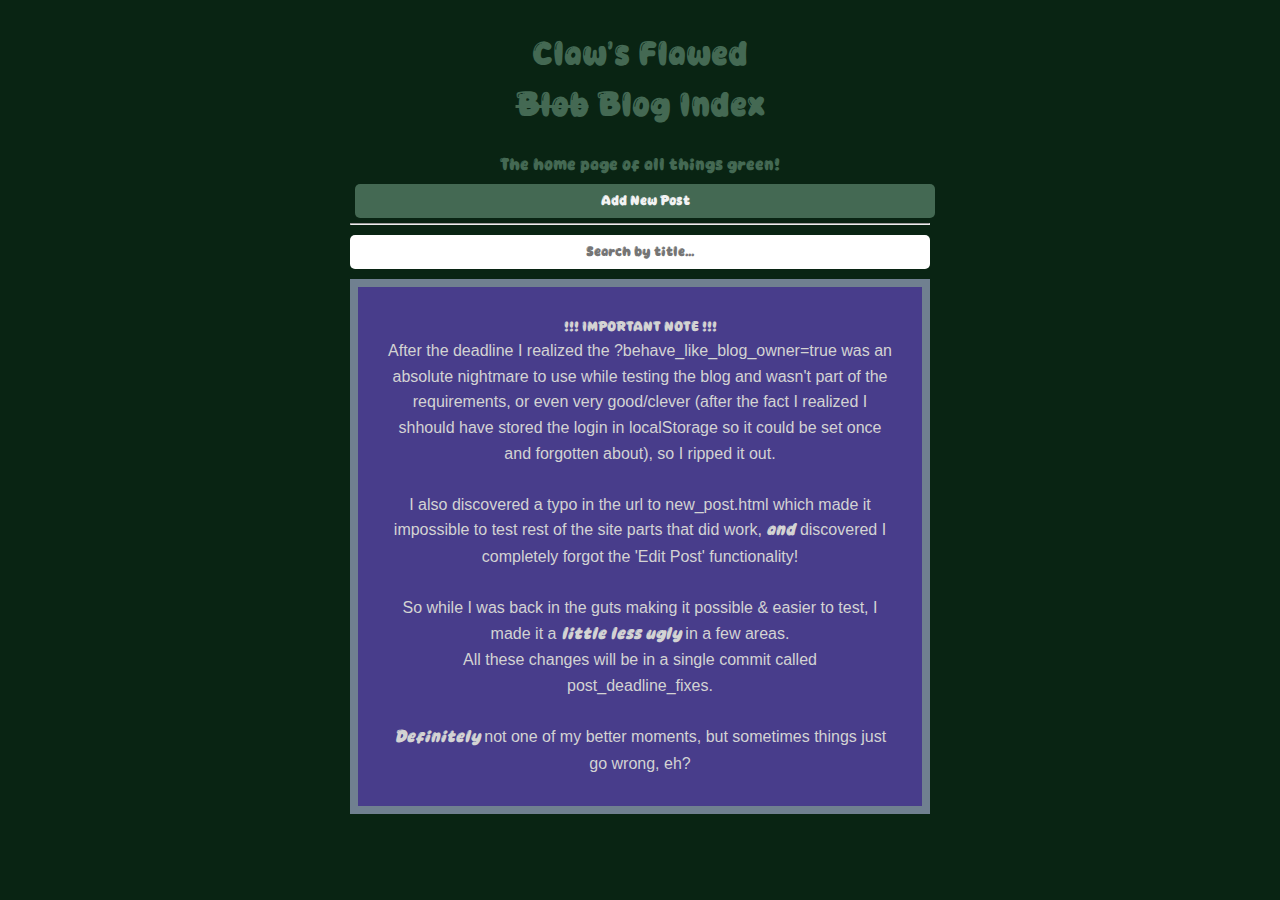
<file: index.html>
<!DOCTYPE html>
<html lang="en">
  <head>
    <meta charset="UTF-8" />
    <meta name="viewport" content="width=device-width, initial-scale=1.0" />
    <title>Claw's Flawed Blob Blog Home</title>
    <link rel="stylesheet" type="text/css" href="./styles.css" />

    <script>
      // RUN ON DOM LOAD
      document.addEventListener("DOMContentLoaded", () => {
        console.log("[BLOG][POST] ON DOM LOADED");

        // EVAL OWNER
        let behaveLikeOwner =
          new URLSearchParams(window.location.search).get(
            "behave_like_blog_owner"
          ) === "true";

        // DEMO HACK, ALWAYS ENABLE IT, BECAUSE IT'S A PAIN IN THE ASS
        console.log(
          "[DEMO] HACK - ALWAYS ENABLE OWNER MODE BECAUSE IT'S A PAIN IN THE ASS TO TEST WITHOUT IT"
        );
        behaveLikeOwner = true;

        document.getElementById("butt_new_post").style.display = behaveLikeOwner
          ? "inline-block"
          : "none";
        loadPosts();

        // QUICK & DIRTY SEARCH ONLY THE TITLE
        const searchInput = document.getElementById("search");
        const blogList = document.getElementById("blog_list");

        searchInput.addEventListener("input", () => {
          const query = searchInput.value.toLowerCase();
          const posts = blogList.getElementsByTagName("li");

          Array.from(posts).forEach((post) => {
            const title = post.textContent.toLowerCase();
            post.style.display = title.includes(query) ? "block" : "none";
          });
        });
      });

      // LOAD THE POSTS FROM LOCAL STORAGE
      function loadPosts() {
        let posts = JSON.parse(localStorage.getItem("blog_posts")) || [];
        let list = document.getElementById("blog_list");
        list.innerHTML = posts
          .map(
            (post) =>
              `<li><a href="post.html?id=${post.id}">${post.title}</a></li>`
          )
          .join("");
      }
    </script>
  </head>
  <body>
    <h1>Claw's Flawed<br /><strike>Blob</strike> Blog Index</h1>
    <b>The home page of all things green!</b>
    <button onclick="location.href='new_post.html'" id="butt_new_post">
      Add New Post
    </button>
    <hr />
    <input type="text" id="search" placeholder="Search by title..." />
    <ul id="blog_list"></ul>

    <div id="important_note">
      <h5>!!! IMPORTANT NOTE !!!</h5>
      After the deadline I realized the ?behave_like_blog_owner=true was an absolute nightmare
      to use while testing the blog and wasn't part of the requirements, or even very good/clever (after the fact I realized I shhould have stored the login in localStorage so it could be set once and forgotten about), so I ripped it out.
      <br />
      <br />

      I also discovered a typo in the url  to new_post.html which made it impossible to test rest of the site parts that did work, <i>and</i> discovered      
      I completely forgot the 'Edit Post' functionality!<br />
      <br />

      So while I was back in the guts making it possible & easier to test, I made it a <i>little less ugly</i> in a few areas.<br />
      All these changes will be in a single commit called post_deadline_fixes.<br/>
      <br/>

      <i>Definitely</i> not one of my better moments, but sometimes things just go wrong, eh?
    </div>
  </body>
</html>
</file>
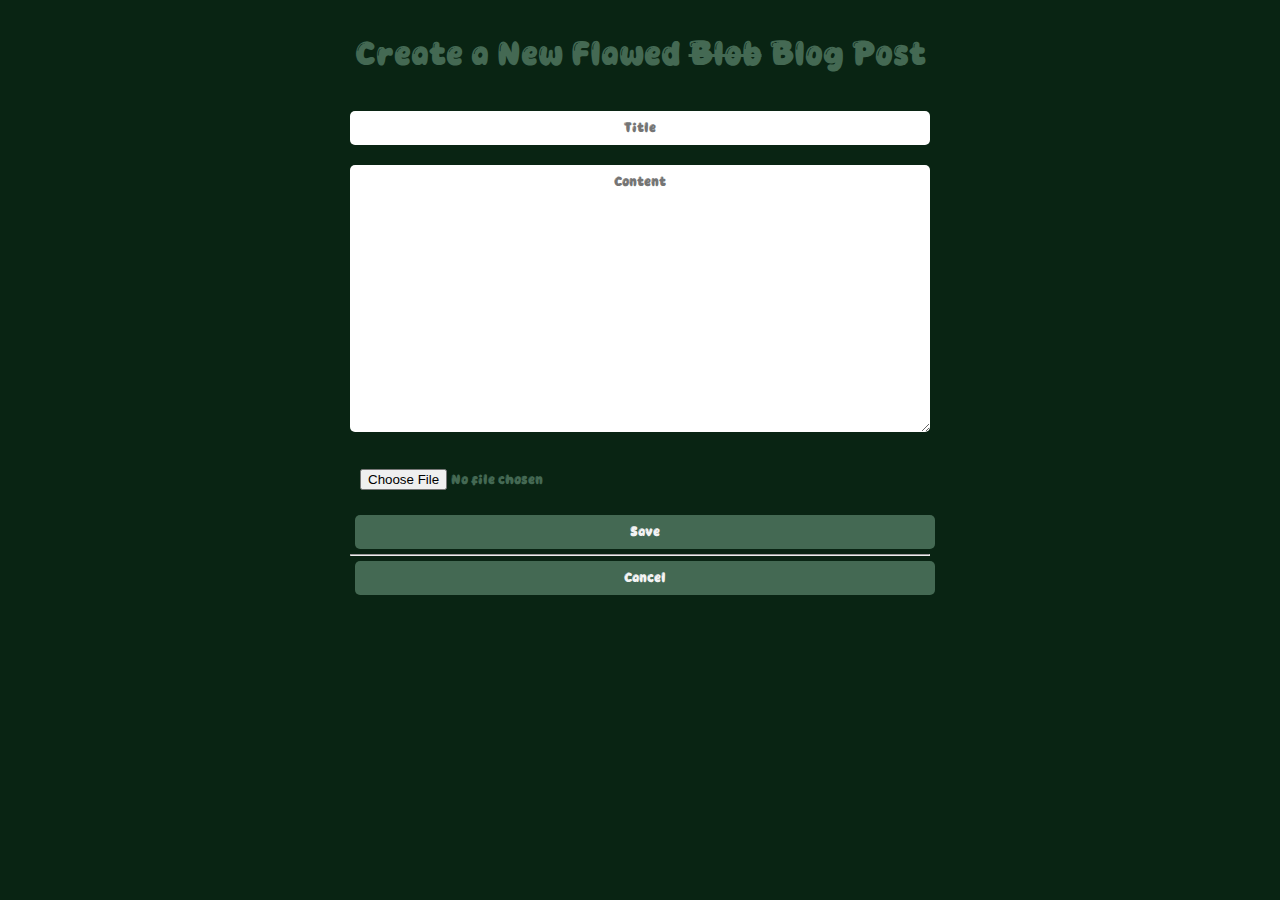
<file: new_post.html>
<!DOCTYPE html>
<html lang="en">
  <head>
    <meta charset="UTF-8" />
    <meta name="viewport" content="width=device-width, initial-scale=1.0" />
    <title>New Post</title>
    <link rel="stylesheet" type="text/css" href="./styles.css" />

    <script>
      // OUTSIDE OF LOADED
      let postId = -1;

      // RUN ON DOM LOAD
      document.addEventListener("DOMContentLoaded", () => {
        console.log("[BLOG][POST] ON DOM LOADED");

        // CHECK THE URL
        let params = new URLSearchParams(window.location.search);

        // TRY TO GET ID FROM PARAMS
        postId = params.get("id");

        // GOT POST ID FOR LOAD? GREAT!
        if (postId != -1) {
          // GET ALL THE POSTS
          let posts = JSON.parse(localStorage.getItem("blog_posts")) || [];

          // TRY TO FIND THE MATCHING ONE
          let post = posts.find((p) => p.id == postId);

          // GOT POST MATCHING THAT ID? GOOD!
          if (post) {
            // SET THE POST ELEMENTS ON THE DOM
            document.getElementById("edit_title").value = post.title;
            document.getElementById("content").textContent = post.content;

            document.getElementById(
              "edit_instruction"
            ).textContent = `Edit ${post.title}`;
          }
        }
      });

      function savePost() {
        let title = document.getElementById("edit_title").value;
        let content = document.getElementById("content").value;
        let image = document.getElementById("image").files[0];
        let reader = new FileReader();

        reader.onload = function () {
          // GET ALL POSTS
          let posts = JSON.parse(localStorage.getItem("blog_posts")) || [];

          // DETERMINE NEW POST ID OR EDIT
          let save_post_id = Date.now();

          // ATTEMPT DELETE BEFORE RE-ADD
          if (postId && (postId != -1)) {
            posts = posts.filter((p) => p.id != postId);
            localStorage.setItem("blog_posts", JSON.stringify(posts));

            save_post_id = postId;
          }

          // ADD NEW (OR NEW VERSION OF OLD)
          posts.push({
            id: save_post_id,
            title,
            content,
            image: image ? reader.result : null,
            date: new Date().toISOString(),
          });

          console.log(`[NEW_EDIT] SAVED [${save_post_id}]`);

          // STORE SERIALIZED
          localStorage.setItem("blog_posts", JSON.stringify(posts));
          window.location.href = `post.html?id=${save_post_id}`;
        };

        if (image) {
          reader.readAsDataURL(image);
        } else {
          reader.onload();
        }
      }
    </script>
  </head>
  <body>
    <h1 id="edit_instruction">
      Create a New Flawed <strike>Blob</strike> Blog Post
    </h1>
    <input type="text" id="edit_title" placeholder="Title" /><br />
    <textarea id="content" placeholder="Content" style="height: 20em"></textarea
    ><br />
    <input type="file" id="image" /><br />
    <button onclick="savePost()">Save</button><br />
    <hr />
    <button onclick="location.href='index.html'">Cancel</button>
  </body>
</html>
</file>
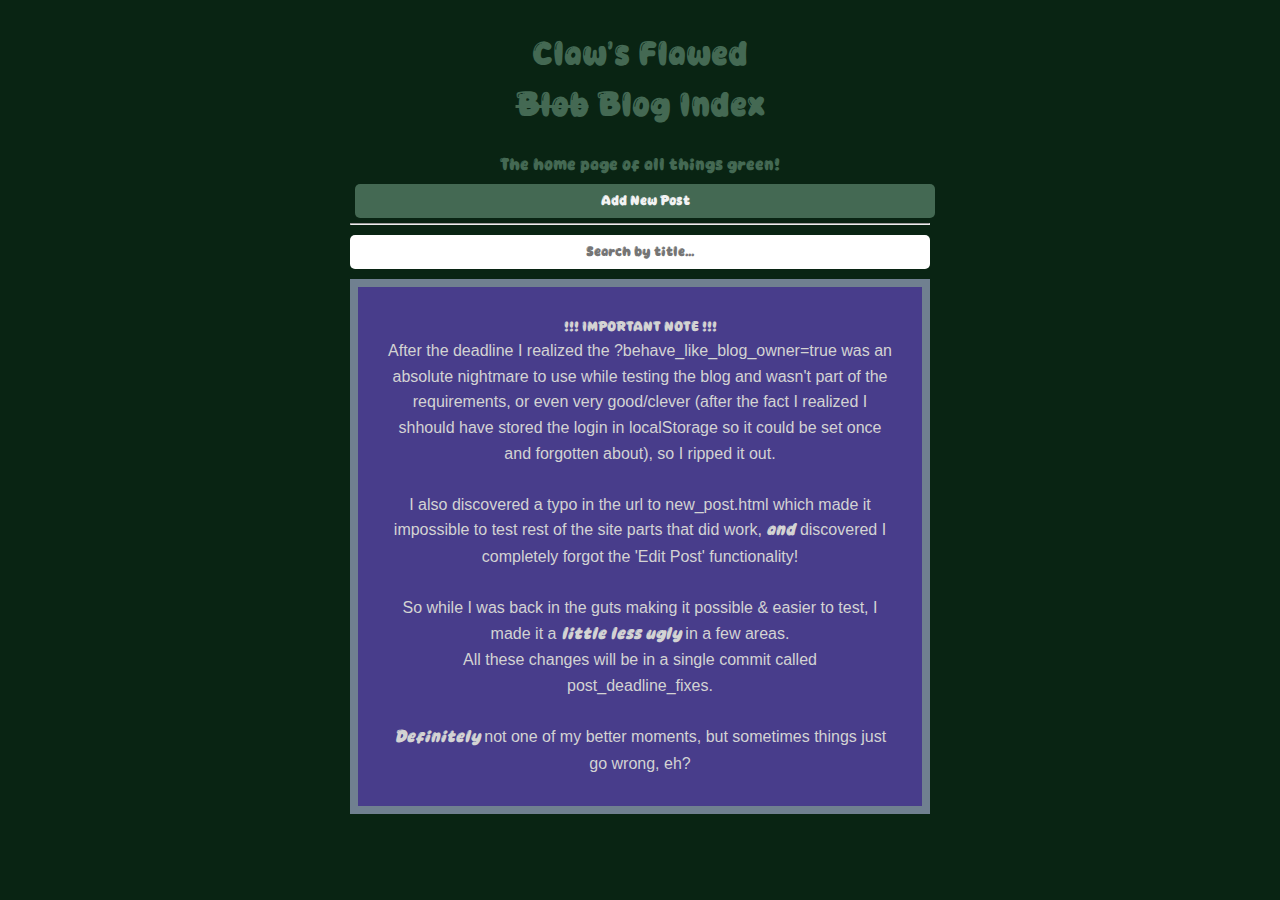
<file: post.html>
<!DOCTYPE html>
<html lang="en">
  <head>
    <meta charset="UTF-8" />
    <meta name="viewport" content="width=device-width, initial-scale=1.0" />
    <title>View Post</title>
    <link rel="stylesheet" type="text/css" href="./styles.css" />

    <script>
      // RUN ON DOM LOAD
      document.addEventListener("DOMContentLoaded", () => {
        console.log("[BLOG][POST] ON DOM LOADED");

        // CHECK THE URL
        let params = new URLSearchParams(window.location.search);

        // TRY TO GET ID FROM PARAMS
        let postId = params.get("id");

        // NO POST ID? REDIR TO HOME
        if (!postId) {
          console.log("[BLOG] NO ID TO FIND POST WITH!");
          window.location.href = "index.html";
          return;
        }

        // GET ALL THE POSTS
        let posts = JSON.parse(localStorage.getItem("blog_posts")) || [];

        // TRY TO FIND THE MATCHING ONE
        let post = posts.find((p) => p.id == postId);

        // NO POST MATCHING THAT ID? REDIR TO HOME
        // V2DO - MESG & BUTTON
        if (!post) {
          window.location.href = "index.html";
          return;
        }

        // SET THE POST ELEMENTS ON THE DOM
        document.title = post.title;
        document.getElementById("title").textContent = post.title;
        document.getElementById("content").textContent = post.content;

        if (post.image) {
          document.getElementById("image").src = post.image;
        }

        // SHOW 'LOGGED IN OWNER LIKE' BEHAVIOUR
        let behaveLikeOwner = params.get("behave_like_blog_owner") === "true";

        // DEMO HACK, ALWAYS ENABLE IT, BECAUSE IT'S A PAIN IN THE ASS
        console.log(
          "[DEMO] HACK - ALWAYS ENABLE OWNER MODE BECAUSE IT'S A PAIN IN THE ASS TO TEST WITHOUT IT"
        );
        behaveLikeOwner = true;

        document.getElementById("edit_btn").style.display = behaveLikeOwner
          ? "inline-block"
          : "none";
        document.getElementById("delete_btn").style.display = behaveLikeOwner
          ? "inline-block"
          : "none";
      });

      // DEL POST FUNTION
      function del_post() {
        let params = new URLSearchParams(window.location.search);
        let postId = params.get("id");
        let posts = JSON.parse(localStorage.getItem("blog_posts")) || [];
        posts = posts.filter((p) => p.id != postId);
        localStorage.setItem("blog_posts", JSON.stringify(posts));
        window.location.href = "index.html";
      }
    </script>
  </head>

  <body>
    <button onclick="location.href='index.html'">Index</button>
    <hr />

    <!-- EMPTY DOM ELEMENTS FOR POST -->
    <div id="post_wrap">
      <h1 id="title"></h1>
      <p id="content"></p>
    </div>

    <!-- OWNER BUTTS ONLY VISIBLE IF URM PARAM-->
    <button
      id="edit_btn"
      onclick="location.href='new_post.html?id=' + new URLSearchParams(window.location.search).get('id')"
    >
      Edit
    </button>

    <button id="delete_btn" onclick="del_post()">
      Delete Blob Blog Post!!!
    </button>

    <img id="image" style="max-width: 50%; margin-inline: auto" />
  </body>
</html>
</file>
<file: styles.css>
/* APOLOGIES */
@font-face {
  font-family: "BlobFont";
  src: url("./font/Bubble.ttf") format("truetype");
}

/* QUICK AND DIRTY RESET */
* {
  margin: 0;
  padding: 0;
  box-sizing: border-box;
  text-align: center;
  font-family: "BlobFont";
  font-weight: normal !important;
}

:root {
  --col_a: #26bb3a;
  --col_b: #446953;
  --col_dark: #092413;
  --col_bg: #f3f3f3;
}

body {
  font-family: Arial, sans-serif;
  line-height: 1.6;
  width: 50%;
  margin-inline: auto;
  padding: 30px;
  background-color: var(--col_dark);
  color: var(--col_b);
  text-align: center;
}

a:hover {
  color: var(--col_bg);   
}

a,
a:active,
a:visited {
  color: var(--col_a);
}

h1 {
  margin-bottom: 20px;
}

#post_wrap {
  padding: 40px;
}

button {
  padding: 10px 20px;
  border: none;
  background-color: var(--col_b);
  color: var(--col_bg);
  cursor: pointer;
  margin: 5px;
  border-radius: 5px;
  width: 100%;
  max-width: 600px;
}

button:hover {
  background-color: var(--col_a);
}

input,
textarea {
  width: 100%;
  max-width: 600px;
  padding: 10px;
  margin: 10px 0;
  border: 1px solid var(--col_c);
  border-radius: 5px;
}

ul {
  list-style: none;
  padding: 0;
}

li {
  background: var(--col_b);
  margin: 10px auto;
  padding: 10px;
  border-radius: 5px;
  max-width: 600px;
  box-shadow: 0 0 5px rgba(0, 0, 0, 0.1);
}

img {
  max-width: 100%;
  height: auto;
  display: block;
  margin: 10px auto;
  border-radius: 5px;
}

hr {
  margin-inline: auto;
  max-width: 600px;
}

/* RESPOND TO SCREEN SIZE CHANGE */
@media (max-width: 384px) {
  body {
    padding: 10px;
    margin: 0px;
    width: 100%;
  }
  button {
    width: 100%;
    padding: 40px 50px;
  }
  #post_wrap {
    padding: 10px;
  }
}

@media (max-width: 768px) {
  body {
    padding: 20px;
    margin: 0px;
    width: 100%;
  }
  button {
    width: 100%;
    padding: 20px 30px;
  }
  #post_wrap {
    padding: 20px;
  }
}

#important_note {
  border: 8px solid slategray;
  background-color: darkslateblue;
  color:lightgray;
  margin-inline: auto;
  width: 100%;
  max-width: 600px;
  padding: 30px;
  font-family: 'Lucida Sans', 'Lucida Sans Regular', 'Lucida Grande', 'Lucida Sans Unicode', Geneva, Verdana, sans-serif;
}
</file>
